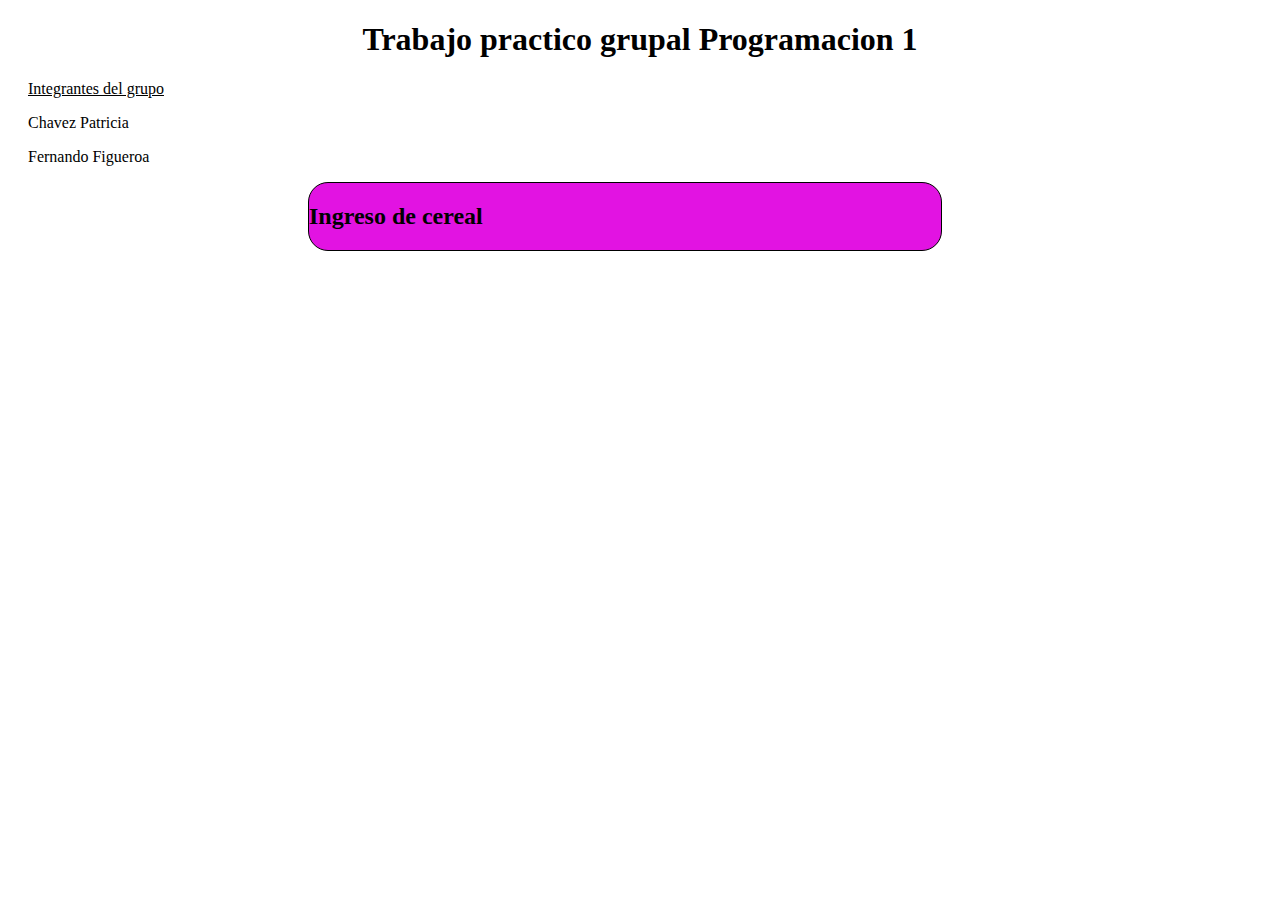
<file: ProgramacionTp/index.html>
<!DOCTYPE html>
<html lang="en">
<head>
    <meta charset="UTF-8">
    <meta name="viewport" content="width=device-width, initial-scale=1.0">
    <title>Document</title>
    <link rel="stylesheet " href="estilos/style.css">
</head>
<body>
    <header>
        <h1>Trabajo practico grupal Programacion 1</h1>
        <p id="integrantes">Integrantes del grupo</p>
        <p id="miembro">Chavez Patricia</p>
        <p id="miembro">Fernando Figueroa </p>

   
    </header>
    <div class="contenedor">
        <form>
            <h2>Ingreso de cereal</h2>
            <p id="tipoDeCereal"></p>
            <p id="capacidadCarga"></p>
            <p id="stock">
        </form>
    </div>

   
    
</body>
  
    <script src="index.js"></script>
</html>
</file>
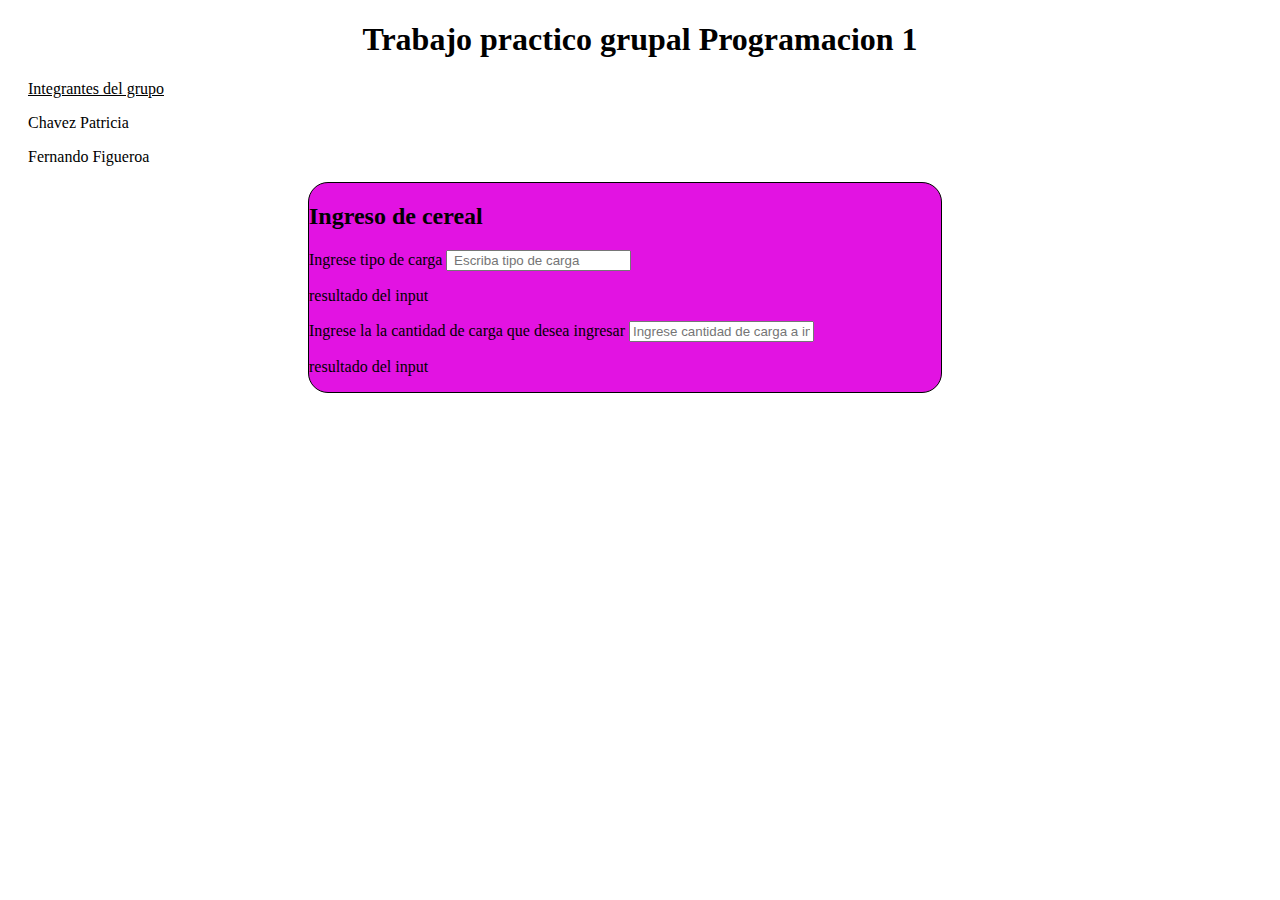
<file: ProgramacionTp/index2.html>
<!DOCTYPE html>
<html lang="en">
<head>
    <meta charset="UTF-8">
    <meta name="viewport" content="width=device-width, initial-scale=1.0">
    <title>Document</title>
    <link rel="stylesheet " href="estilos/style.css">
</head>
<body>
    <header>
        <h1>Trabajo practico grupal Programacion 1</h1>
        <p id="integrantes">Integrantes del grupo</p>
        <p id="miembro">Chavez Patricia</p>
        <p id="miembro">Fernando Figueroa </p>

   
    </header>
    <div class="contenedor">
        <form>
            <h2>Ingreso de cereal</h2>
            <label type="text">Ingrese tipo de carga</label>
            <input id="tipoDeCereal" value="" placeholder=" Escriba tipo de carga ">
            <p id="resultado">resultado del input</p>

            <label type="number">Ingrese la la cantidad de carga que desea ingresar</label>
            <input id="ingresoCarga" value="" placeholder="Ingrese cantidad de carga a ingresar ">
            <p id="resultado1">resultado del input</p>
        </form>
    </div>

   
    
</body>
  
    <script src="javas.js"></script>
</html>
</file>
<file: ProgramacionTp/estilos/style.css>
h1 {
    text-align: center;
    font-family:cursive;
}

#integrantes {
    text-decoration: underline;
    margin-left: 20px;
}

#miembro {
    margin-left: 20px;
    font-family: cursive;
}

#miembro:hover{
    background-color: aqua;

}

.contenedor {
    border: solid 1px black;
    border-radius: 20px;
    width: 50%;
    background-color: rgb(226, 19, 226);
    margin-left: 300px;
}
</file>
